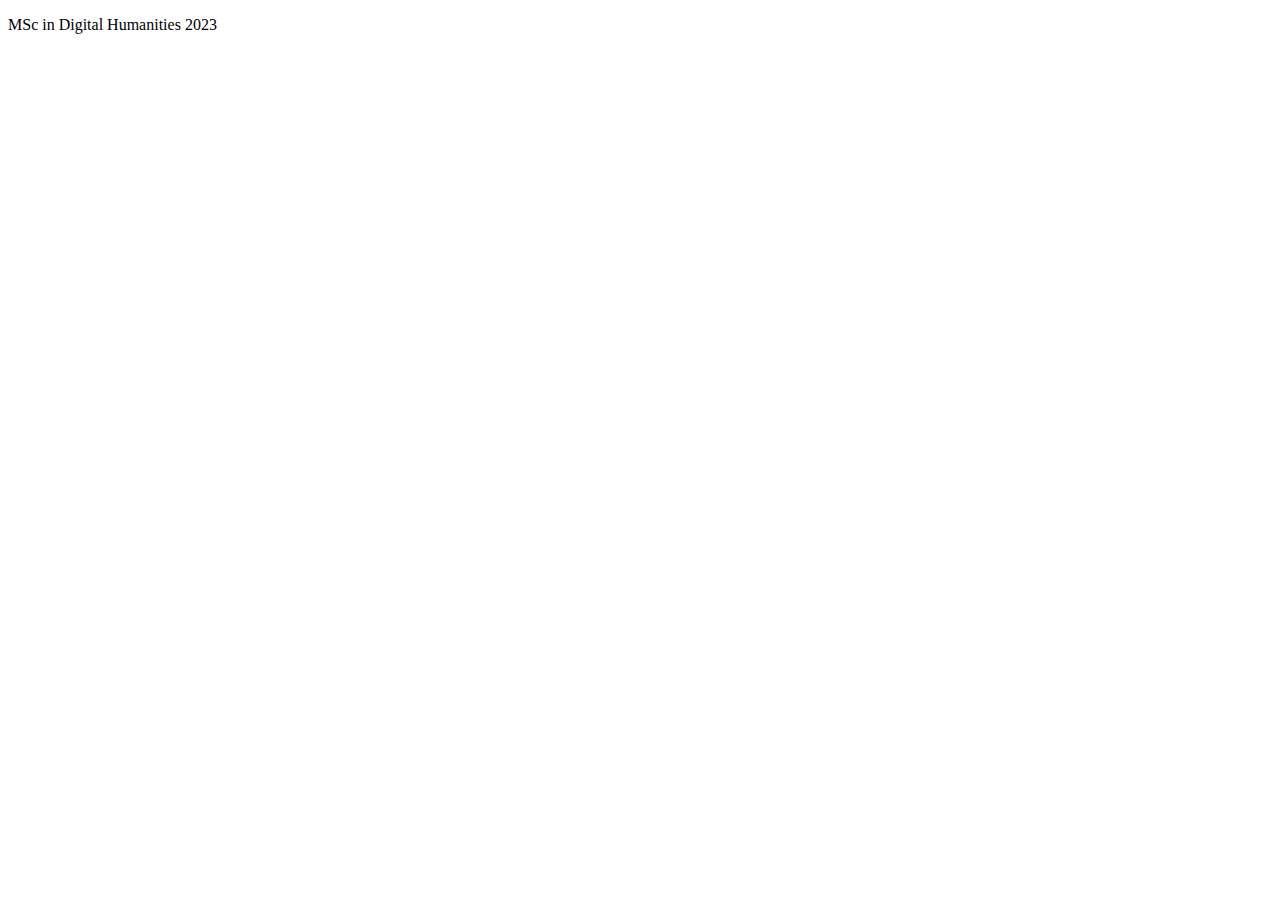
<file: index.html>
<!DOCTYPE html>
<html lang="en">
<head>
    <meta charset="UTF-8">
    <meta http-equiv="X-UA-Compatible" content="IE=edge">
    <meta name="viewport" content="width=device-width, initial-scale=1.0">
    <title>Digital Humanities</title>
</head>
<body>
    <p>MSc in Digital Humanities 2023</p>
</body>
</html>
</file>
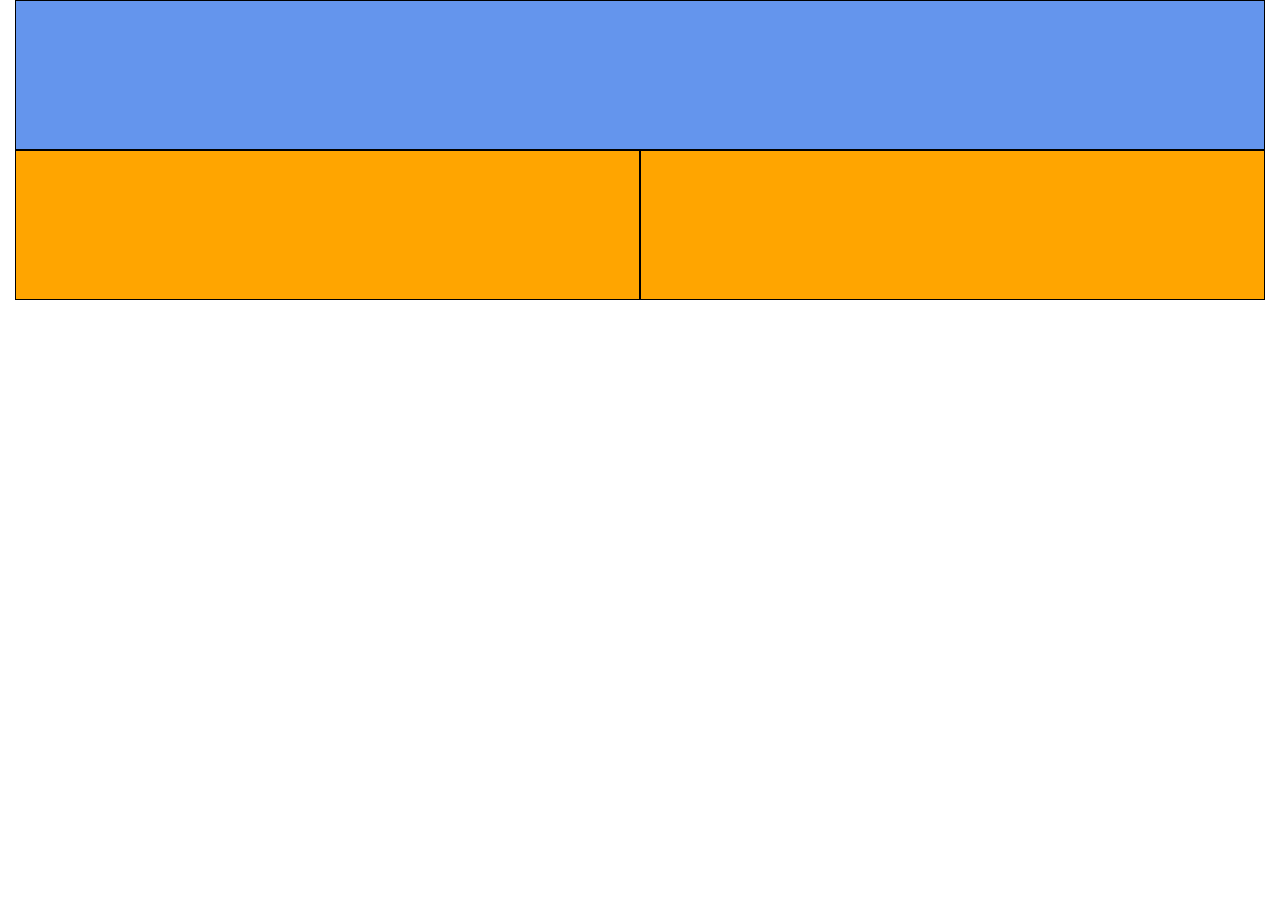
<file: grid.html>
<!DOCTYPE html>
<html lang="en">
<head>
    <meta charset="UTF-8">
    <meta http-equiv="X-UA-Compatible" content="IE=edge">
    <meta name="viewport" content="width=device-width, initial-scale=1.0">
    <title>Document</title>
    <link rel="stylesheet" href="grid.css">
</head>
<body>
    <div class="container">
        <div class="header box col-12 col-sm-12"></div>
        <div class="side box col-6 col-sm-12"></div>
        <div class="side box col-6 col-sm-12"></div>
    </div>
</body>
</html>
</file>
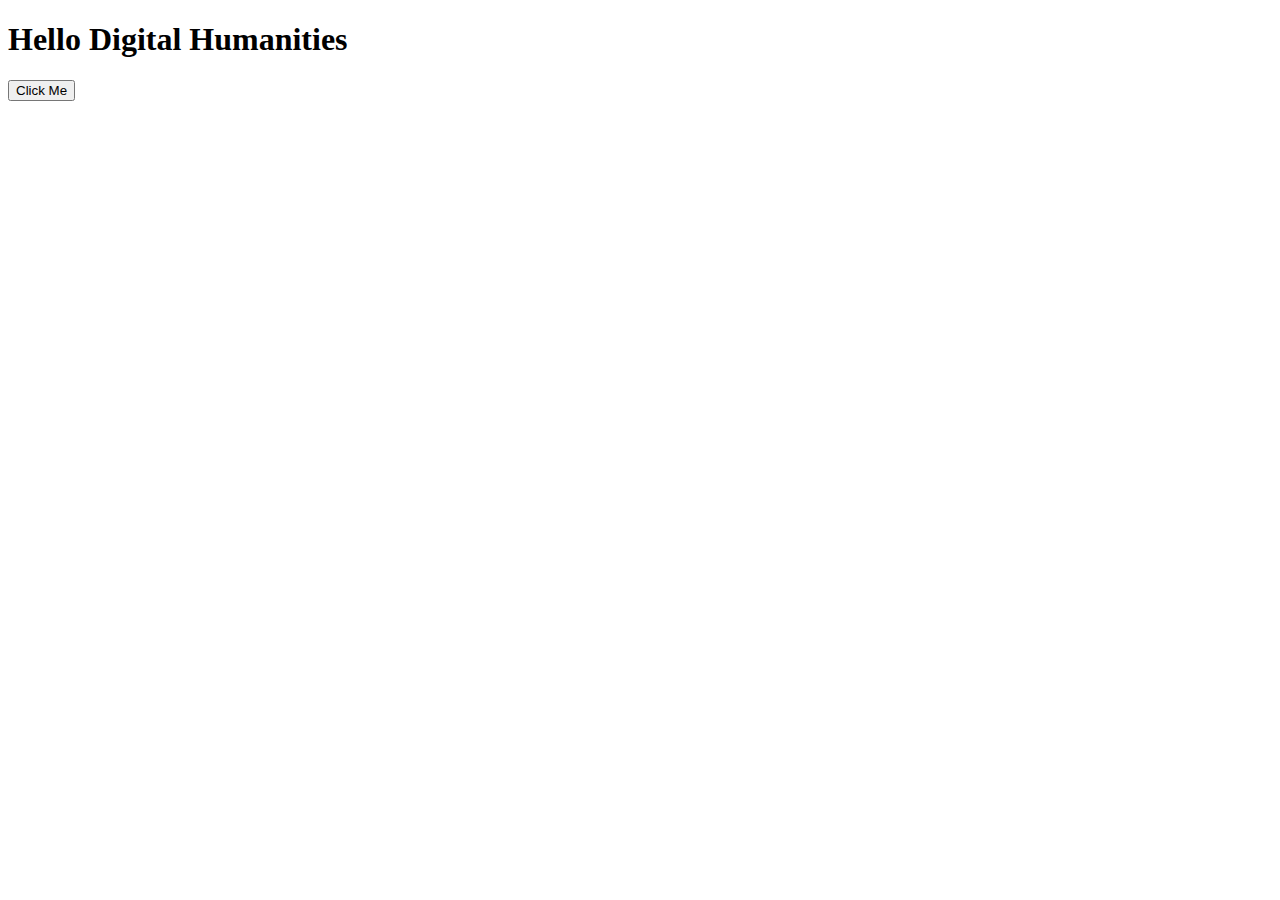
<file: hello.html>
<!DOCTYPE html>
<html lang="en">
<head>
    <meta charset="UTF-8">
    <meta name="viewport" content="width=device-width, initial-scale=1.0">
    <title>Hello</title>
</head>
<body>
    <h1>Hello Digital Humanities</h1>
    <button type="button">Click Me</button>
</body>
</html>
</file>
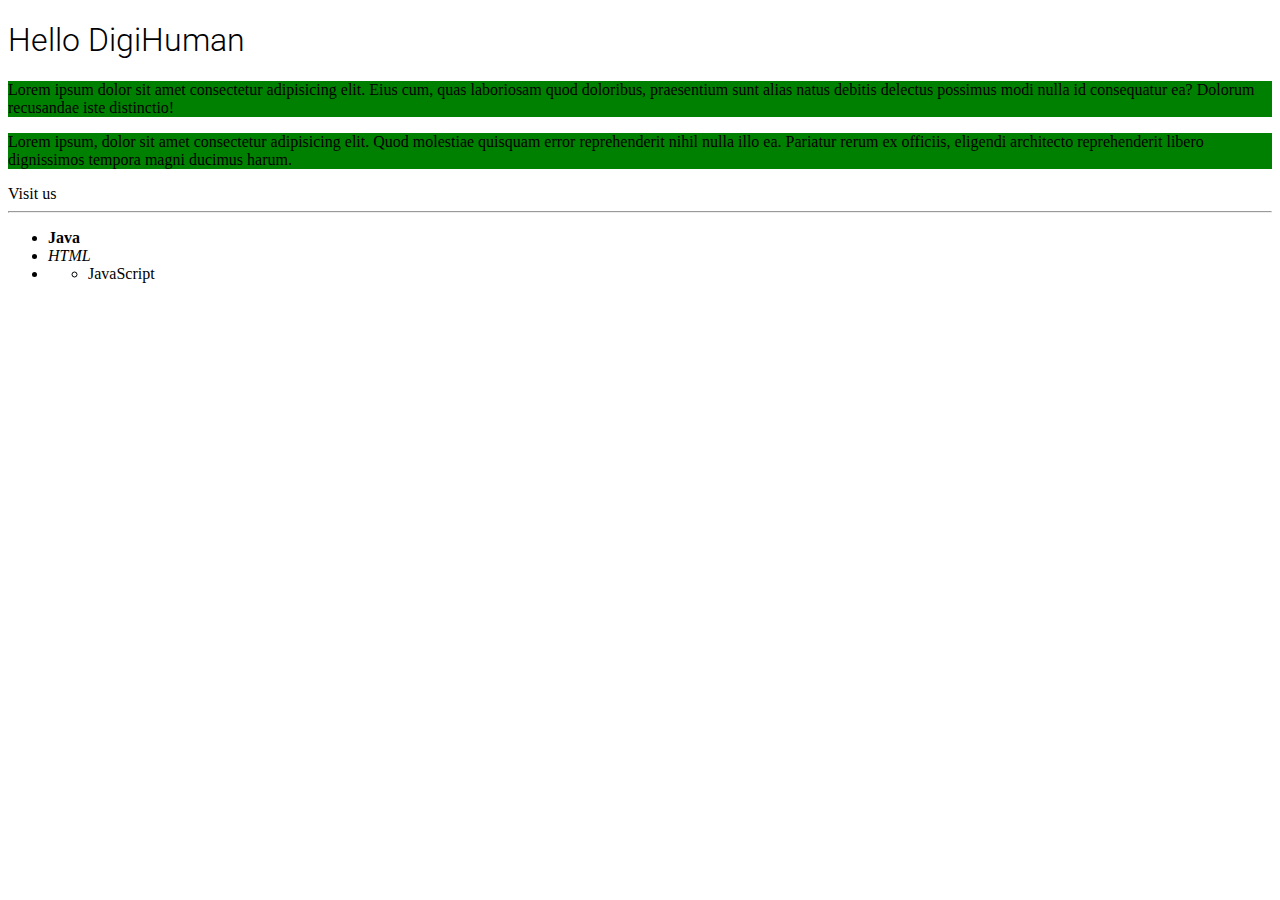
<file: ch2/dh.html>
<!DOCTYPE html>
<html lang="en">
<head>
    <meta charset="UTF-8">
    <meta http-equiv="X-UA-Compatible" content="IE=edge">
    <meta name="viewport" content="width=device-width, initial-scale=1.0">
    <title>Digital Humanities 2023</title>
    <link rel="stylesheet" href="./dh.css">
    <link rel="preconnect" href="https://fonts.googleapis.com">
<link rel="preconnect" href="https://fonts.gstatic.com" crossorigin>
<link href="https://fonts.googleapis.com/css2?family=Comme:wght@500;600&family=Roboto:wght@300;400;500&display=swap" 
rel="stylesheet">
<link rel="stylesheet" href="https://cdnjs.cloudflare.com/ajax/libs/font-awesome/6.4.0/css/all.min.css" integrity="sha512-iecdLmaskl7CVkqkXNQ/ZH/XLlvWZOJyj7Yy7tcenmpD1ypASozpmT/E0iPtmFIB46ZmdtAc9eNBvH0H/ZpiBw==" crossorigin="anonymous" referrerpolicy="no-referrer" />
</head>
<body>
    <h1 class="dh-text">Hello DigiHuman</h1>
    <p class="dh-text bg-dark fg-light">Lorem ipsum dolor sit amet consectetur adipisicing elit. 
        Eius cum, quas laboriosam quod doloribus, praesentium 
        sunt alias natus debitis delectus possimus modi nulla 
        id consequatur ea? Dolorum recusandae iste distinctio!
    </p>

    <p class="dh-text bg-light fg-dark">Lorem ipsum, dolor sit amet consectetur adipisicing elit.
        Quod molestiae quisquam error reprehenderit nihil nulla illo ea. Pariatur rerum ex officiis, eligendi architecto 
        reprehenderit libero dignissimos tempora magni ducimus 
        harum.
    </p>

    <a href="https://www.dept.aueb.gr/el/MScdmh">Visit us</a>

    <hr>

    
    <ul class="menu">
        <li><strong>Java</strong></li>
        <li><em>HTML</em></li>
        <li>
            <ul class="submenu">
                <li> JavaScript</li>
            </ul>
        </li>
    </ul>


    <i class="fa-brands fa-facebook"></i>
    <i class="fa-brands fa-instagram"></i>
</body>
</html>
</file>
<file: grid.css>
* {
    box-sizing: border-box;
    margin: 0;
    padding: 0;
}

.container {
    width: 100%;
    padding: 0 15px;
}

.header {
    background-color: cornflowerblue;
}

.side {
    background-color: orange;
}

.box {
    height: 150px;
    border: 1px solid black;
    float: left;
}

.col-sm-1 {width: 8.33%;}
.col-sm-2 {width: 16.66%;}
.col-sm-3 {width: 25%;}
.col-sm-4 {width: 33.33%;}
.col-sm-5 {width: 41.66%;}
.col-sm-6 {width: 50%;}
.col-sm-7 {width: 58.33%;}
.col-sm-8 {width: 66.66%;}
.col-sm-9 {width: 75%;}
.col-sm-10 {width: 83.33%;}
.col-sm-11 {width: 91.66%;}
.col-sm-12 {width: 100%;}

@media (min-width: 992px) {
    .col-1 {width: 8.33%;}
    .col-2 {width: 16.66%;}
    .col-3 {width: 25%;}
    .col-4 {width: 33.33%;}
    .col-5 {width: 41.66%;}
    .col-6 {width: 50%;}
    .col-7 {width: 58.33%;}
    .col-8 {width: 66.66%;}
    .col-9 {width: 75%;}
    .col-10 {width: 83.33%;}
    .col-11 {width: 91.66%;}
    .col-12 {width: 100%;}
}
</file>
<file: ch2/dh.css>
h1 {
    font-family: 'Roboto',  Arial, Helvetica, sans-serif;
    /* color:red;  */
    /* background-color: black; */
    font-weight: 300;
}

/* p {
    color: white;
    background-color: black;
} */

/* .dh-text {
    color: white;
    background-color: black;  
}

.dh-text {
    font-size: 26px;
}

#dhText {
    color:wheat;
    background-color: brown;
} */

/* .dh-text {
    font-size: 1.2rem;
}

.bg-dark {
    background-color: black;
}

.menu li {
    font-size: 25px;
}

.bg-light {
    background-color:aquamarine ;
}

.fg-light {
    color: white;
}

.fg-dark {
    color: darkblue;
} */

h1 ~ p {
    background-color: green;
}

a:link {
    color: black;
    text-decoration: none;
}

a:visited {
    color: red;
}

a:focus {
    outline: none;
    background-color: yellow;
}

a:hover {
    background-color: red;
    color: white;
}

a:active {
    color: green;
    background-color: white;
}

.menu > :nth-child(3) {

}


/* .dh-text {
    color: red;
} */

p {
    color: black!important;
}

p {
    color: blue;
}
</file>
